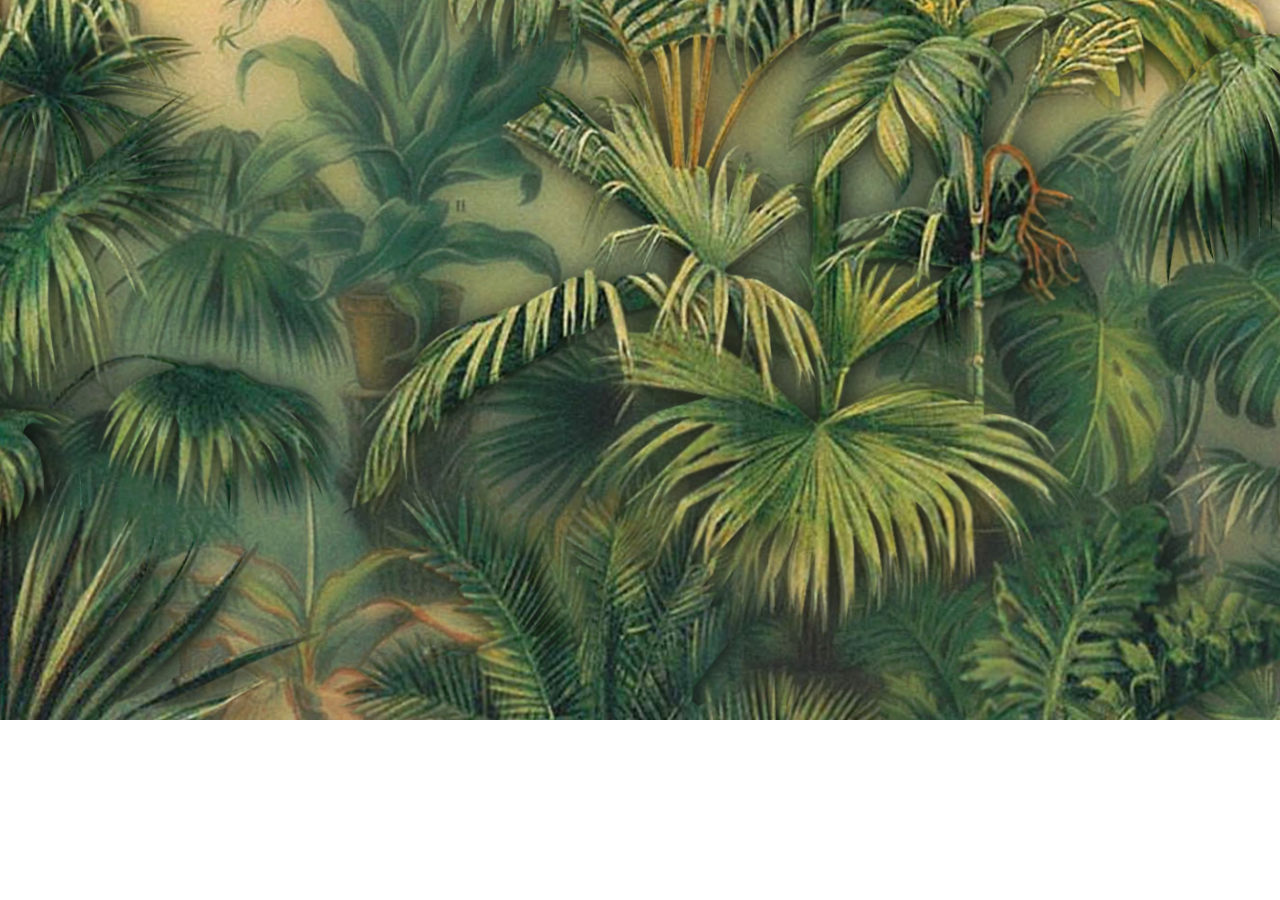
<file: _Archive/root_092816/index.html>
<!DOCTYPE html>
<html>
<head>
	<meta charset="utf-8">
	<meta http-equiv="X-UA-Compatible" content="IE=edge">
	<title></title>
	<link rel="stylesheet" href="css/reset.css">
	<link rel="stylesheet" href="css/style.css">
</head>
<body>
	<div class="cd-background-wrapper">
		  <figure class="cd-floating-background">
			    <img src="img/leavesbanner.jpg" alt="image-1">
			    <img src="img/leaves1.png" alt="image-2">
			    <img src="img/leaves2.png" alt="image-3">
			    <img src="img/leaves3.png" alt="image-4">
			    <img src="img/leaves4.png" alt="image-5">
			    <img src="img/leaves5.png" alt="image-6">
			    <img src="img/leaves6.png" alt="image-7">
		  </figure>
	</div>
	<script src="js/jquery-2.1.4.min.js"></script>
	<script src="js/modernizr.js" type="text/javascript"></script>
	<script src="js/script.js"></script>
</body>
</html>
</file>
<file: _Archive/root_092816/css/style.css>
/* -------------------------------- 

Primary style

-------------------------------- */
*, *::after, *::before {
  -webkit-box-sizing: border-box;
  -moz-box-sizing: border-box;
  box-sizing: border-box;
}

html {
  font-size: 62.5%;
}

body {
  font-size: 1.6rem;
  font-family: sans-serif;
  color: #ffffff;
  background: #001426 url("http://codyhouse.co/demo/parallax-hero-image/img/bg-pattern.png");
}

a {
  color: #196a74;
  text-decoration: none;
}

/* -------------------------------- 

Main Components 

-------------------------------- */
.cd-background-wrapper {
  background-color: #001426;
  position: relative;
  overflow: hidden;
}
.no-touch .cd-background-wrapper {
  -webkit-perspective: 9000px;
  -moz-perspective: 9000px;
  perspective: 9000px;
}
.cd-background-wrapper::before {
  /* never visible - this is used in jQuery to check the device type */
  content: 'web';
  display: none;
}
.touch .cd-background-wrapper::before {
  /* never visible - this is used in jQuery to check the device type */
  content: 'mobile';
}

.cd-floating-background {
  position: relative;
}
.cd-floating-background img {
  display: block;
  width: 100%;
  -webkit-backface-visibility: hidden;
  backface-visibility: hidden;
  /* fixes a Firefox bug - images not correctly rendered*/
  background-color: rgba(255, 255, 255, 0.01);
}
.cd-floating-background img:not(:first-child) {
  position: absolute;
  top: 0;
  left: 0;
}
.no-touch .cd-floating-background {
  top: 0;
  left: 0;
  -webkit-transform-style: preserve-3d;
  -moz-transform-style: preserve-3d;
  -ms-transform-style: preserve-3d;
  -o-transform-style: preserve-3d;
  transform-style: preserve-3d;
  -webkit-transform: translateZ(0);
  -moz-transform: translateZ(0);
  -ms-transform: translateZ(0);
  -o-transform: translateZ(0);
  transform: translateZ(0);
}
.no-touch .cd-floating-background.is-absolute {
  position: absolute;
}
.no-touch .cd-floating-background img:first-child {
  -webkit-transform: translateZ(50px);
  -moz-transform: translateZ(50px);
  -ms-transform: translateZ(50px);
  -o-transform: translateZ(50px);
  transform: translateZ(50px);
}
.no-touch .cd-floating-background img:nth-child(2) {
  -webkit-transform: translateZ(290px);
  -moz-transform: translateZ(290px);
  -ms-transform: translateZ(290px);
  -o-transform: translateZ(290px);
  transform: translateZ(290px);
}
.no-touch .cd-floating-background img:nth-child(3) {
  -webkit-transform: translateZ(400px);
  -moz-transform: translateZ(400px);
  -ms-transform: translateZ(400px);
  -o-transform: translateZ(400px);
  transform: translateZ(400px);
}
.no-touch .cd-floating-background img:nth-child(4) {
  -webkit-transform: translateZ(200px);
  -moz-transform: translateZ(200px);
  -ms-transform: translateZ(200px);
  -o-transform: translateZ(200px);
  transform: translateZ(200px);
}
.no-touch .cd-floating-background img:nth-child(5),
.no-touch .cd-floating-background img:nth-child(6),
 .no-touch .cd-floating-background img:nth-child(7){
  -webkit-transform: translateZ(200px);
  -moz-transform: translateZ(200px);
  -ms-transform: translateZ(200px);
  -o-transform: translateZ(200px);
  transform: translateZ(200px);
}
.no-touch.no-preserve-3d .cd-floating-background {
  /* we target browsers that don't support preserve-3d and show just a standard image - no effect visible */
  position: relative;
}
</file>
